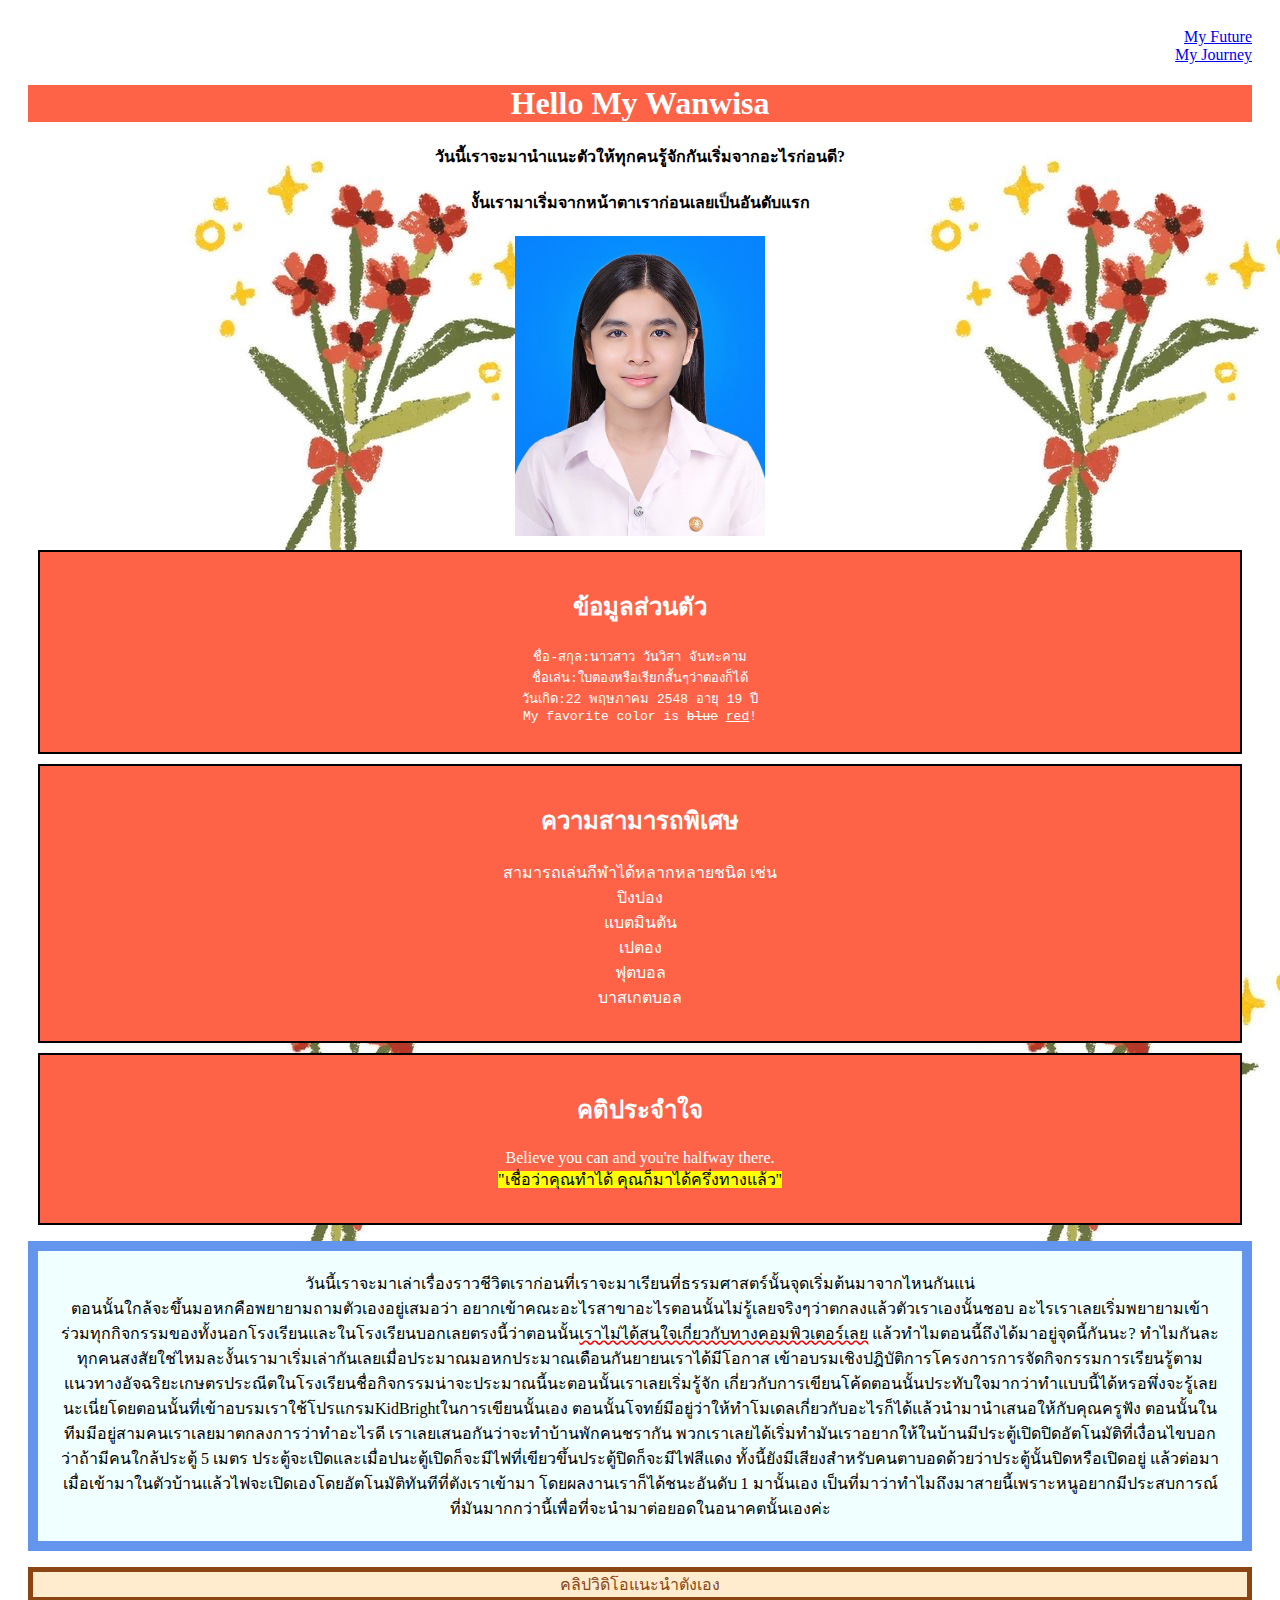
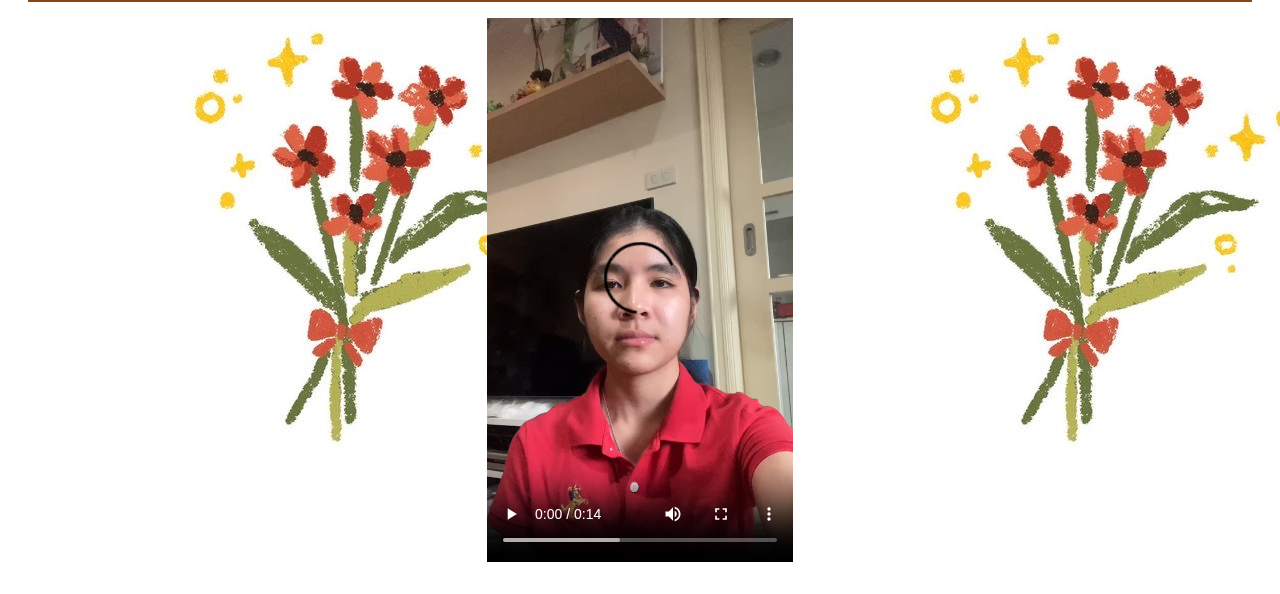
<file: index.html>
<!DOCTYPE html>
<html lang="en">
<head>
    <meta charset="UTF-8">
    <meta name="viewport" content="width=s, initial-scale=1.0">
    <title>My CSTU Story</title>

    <link rel="stylesheet" href="mystyle.css">
</head>
<body>
<div class="FutureJourney">
    <a href="myjourney.html">My Future</a><br>
    <a href="myfuture.html">My Journey</a>
</div>

<div>
    <h1>Hello My Wanwisa</h1>
    <p class="w1"><h4>วันนี้เราจะมานําแนะตัวให้ทุกคนรู้จักกันเริ่มจากอะไรก่อนดี?</h4>
        <h4>งั้นเรามาเริ่มจากหน้าตาเราก่อนเลยเป็นอันดับแรก</h4></p>
    <img width="250" height="300" src="resources/IMG_7232.JPG"alt="รูปที่กําลังใส่ชุดนักศึกษาติดบัตรนักศึกษา">
 <div class="city">
     <h2>ข้อมูลส่วนตัว</h2>
     <pre><p>ชื่อ-สกุล:นาวสาว วันวิสา จันทะคาม<br>ชื่อเล่น:ใบตองหรือเรียกสั้นๆว่าตองก็ได้<br>วันเกิด:22 พฤษภาคม 2548 อายุ 19 ปี<br>My favorite color is <del>blue</del> <ins>red</ins>!</p></pre>
 </div>

 <div class="city">
      <h2>ความสามารถพิเศษ</h2>
      <p>สามารถเล่นกีฬาได้หลากหลายชนิด เช่น 
      <br>ปิงปอง<br>แบตมินตัน<br>เปตอง<br>ฟุตบอล<br>บาสเกตบอล<br></dl>
      </p>
 </div>

 <div class="city">
     <h2>คติประจําใจ</h2>
     <p>Believe you can and you're halfway there.
     <br><mark>"เชื่อว่าคุณทําได้ คุณก็มาได้ครึ่งทางแล้ว"</mark></p>
 </div>   

      
   
    <p class="tong1">วันนี้เราจะมาเล่าเรื่องราวชีวิตเราก่อนที่เราจะมาเรียนที่ธรรมศาสตร์นั้นจุดเริ่มต้นมาจากไหนกันแน่<br>
       ตอนนั้นใกล้จะขึ้นมอหกคือพยายามถามตัวเองอยู่เสมอว่า 
       อยากเข้าคณะอะไรสาขาอะไรตอนนั้นไม่รู้เลยจริงๆว่าตกลงแล้วตัวเราเองนั้นชอบ
       อะไรเราเลยเริ่มพยายามเข้าร่วมทุกกิจกรรมของทั้งนอกโรงเรียนและในโรงเรียนบอกเลยตรงนี้ว่าตอนนั้น<u class="spelling-error">เราไม่ได้สนใจเกี่ยวกับทางคอมพิวเตอร์เลย</u>
       แล้วทําไมตอนนี้ถึงได้มาอยู่จุดนี้กันนะ?
       ทําไมกันละ ทุกคนสงสัยใช่ไหมละงั้นเรามาเริ่มเล่ากันเลยเมื่อประมาณมอหกประมาณเดือนกันยายนเราได้มีโอกาส
       เข้าอบรมเชิงปฎิบัติการโครงการการจัดกิจกรรมการเรียนรู้ตามแนวทางอัจฉริยะเกษตรประณีตในโรงเรียนชื่อกิจกรรมน่าจะประมาณนี้นะตอนนั้นเราเลยเริ่มรู้จัก
       เกี่ยวกับการเขียนโค้ดตอนนั้นประทับใจมากว่าทําแบบนี้ได้หรอพึ่งจะรู้เลยนะเนี่ยโดยตอนนั้นที่เข้าอบรมเราใช้โปรแกรมKidBrightในการเขียนนั้นเอง
       ตอนนั้นโจทย์มีอยู่ว่าให้ทําโมเดลเกี่ยวกับอะไรก็ได้แล้วนํามานําเสนอให้กับคุณครูฟัง ตอนนั้นในทีมมีอยู่สามคนเราเลยมาตกลงการว่าทําอะไรดี 
       เราเลยเสนอกันว่าจะทําบ้านพักคนชรากัน พวกเราเลยได้เริ่มทํามันเราอยากให้ในบ้านมีประตู้เปิดปิดอัตโนมัติที่เงื่อนไขบอกว่าถ้ามีคนใกล้ประตู้ 5 เมตร
       ประตู้จะเปิดและเมื่อปนะตู้เปิดก็จะมีไฟที่เขียวขึ้นประตู้ปิดก็จะมีไฟสีแดง ทั้งนี้ยังมีเสียงสําหรับคนตาบอดด้วยว่าประตู้นั้นปิดหรือเปิดอยู่
       แล้วต่อมาเมื่อเข้ามาในตัวบ้านแล้วไฟจะเปิดเองโดยอัตโนมัติทันทีที่ตังเราเข้ามา โดยผลงานเราก็ได้ชนะอันดับ 1 มานั้นเอง
       เป็นที่มาว่าทําไมถึงมาสายนี้เพราะหนูอยากมีประสบการณ์ที่มันมากกว่านี้เพื่อที่จะนํามาต่อยอดในอนาคตนั้นเองค่ะ

    </p>
    <p id="n1">คลิปวิดิโอแนะนําตังเอง</p>

    <video src="resources/tong.mp4"
    width="200" controls>
      <p>
          คลิปวิดิโอแนะนําตังเองใส่เสื้อสีแดง
          <a href="resources/tong.mp4">link to the video</a> instead.
      </p>

    </video>
   
      
        

</div> 
</body>
</html>
</file>
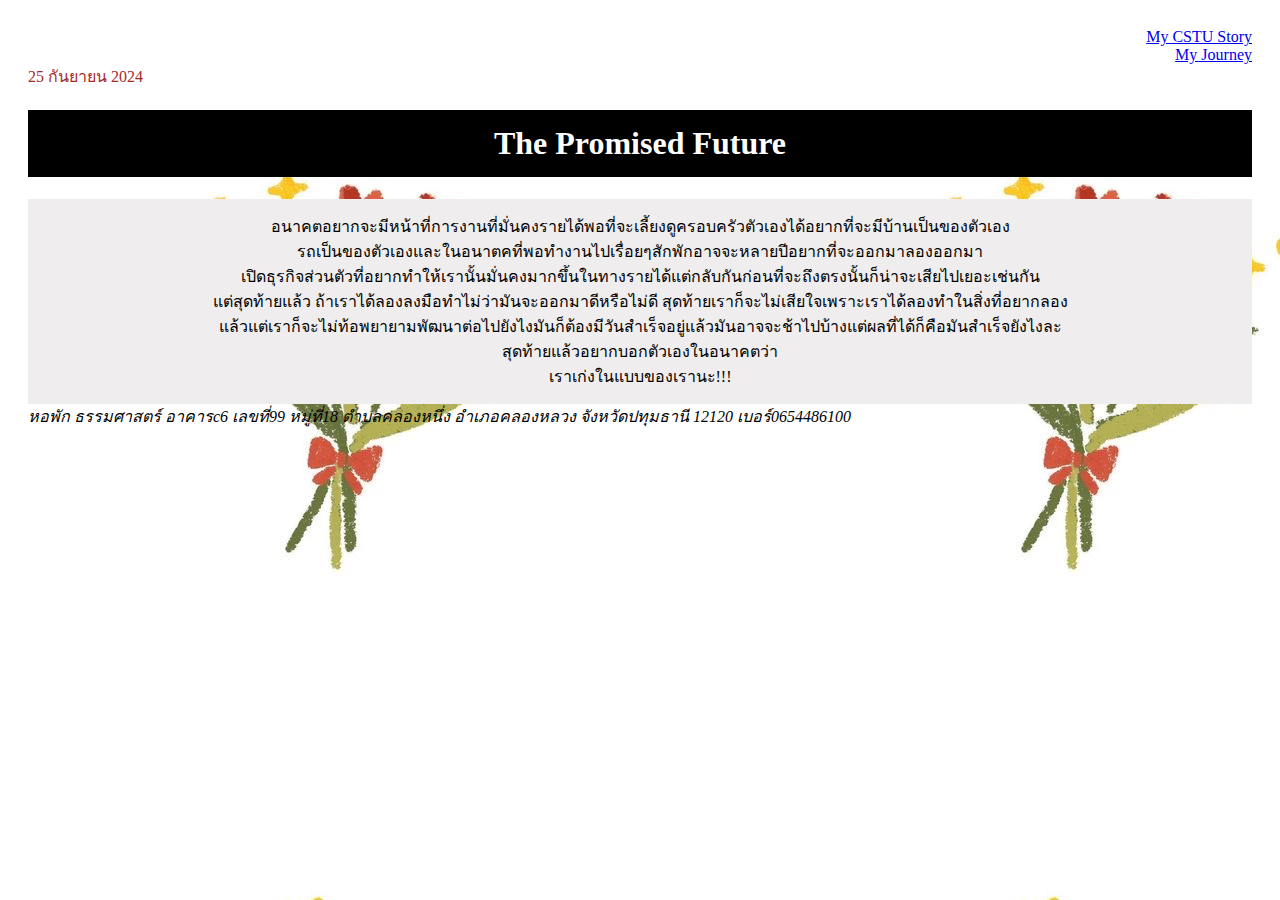
<file: myfuture.html>
<!DOCTYPE html>
<html lang="en">
<head>
    <meta charset="UTF-8">
    <meta name="viewport" content="width=device-width, initial-scale=1.0">
    <title>My Future</title>
    <link rel="stylesheet" href="mystyle.css">
</head>
<body>
<div class="CSTUStoryJourney">
    <a href="index.html">My CSTU Story</a><br>
    <a href="myjourney.html">My Journey</a>
</div>
    <time datetime="2024-09-25T09:30">
        <time  datetime="2024-09-25">25 กันยายน 2024</time>
    </time>
    <h1 class="Ami">The Promised Future</h1>
    <section class="Future">อนาคตอยากจะมีหน้าที่การงานที่มั่นคงรายได้พอที่จะเลี้ยงดูครอบครัวตัวเองได้อยากที่จะมีบ้านเป็นของตัวเอง <br>
       รถเป็นของตัวเองและในอนาตคที่พอทํางานไปเรื่อยๆสักพักอาจจะหลายปีอยากที่จะออกมาลองออกมา<br>เปิดธุรกิจส่วนตัวที่อยากทําให้เรานั้นมั่นคงมากขึ้นในทางรายได้แต่กลับกันก่อนที่จะถึงตรงนั้นก็น่าจะเสียไปเยอะเช่นกัน<br>แต่สุดท้ายแล้ว 
       ถ้าเราได้ลองลงมือทําไม่ว่ามันจะออกมาดีหรือไม่ดี สุดท้ายเราก็จะไม่เสียใจเพราะเราได้ลองทําในสิ่งที่อยากลอง<br>
       แล้วแต่เราก็จะไม่ท้อพยายามพัฒนาต่อไปยังไงมันก็ต้องมีวันสําเร็จอยู่แล้วมันอาจจะช้าไปบ้างแต่ผลที่ได้ก็คือมันสําเร็จยังไงละ<br>
       สุดท้ายแล้วอยากบอกตัวเองในอนาคตว่า <br>เราเก่งในแบบของเรานะ!!!
    </section>
    <address>หอพัก ธรรมศาสตร์ อาคารc6 เลขที่99 หมู่ที่18 ตําบลคลองหนึ่ง อําเภอคลองหลวง จังหวัดปทุมธานี 12120 เบอร์0654486100</address>
</body>
</html>
</file>
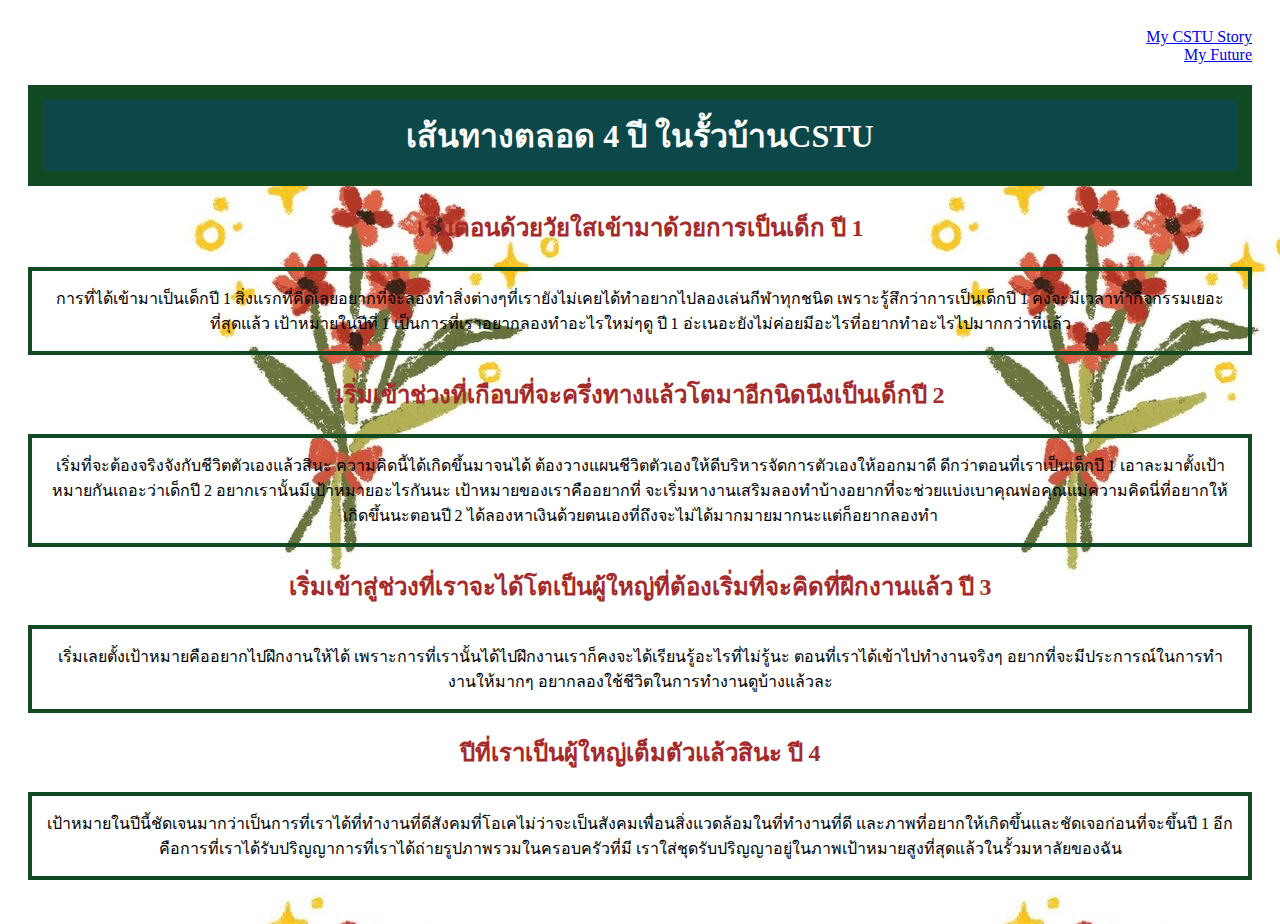
<file: myjourney.html>
<!DOCTYPE html>
<html lang="en">
<head>
    <meta charset="UTF-8">
    <meta name="viewport" content="width=device-width, initial-scale=1.0">
    <title>My Journey</title>
    <link rel="stylesheet" href="mystyle.css">
</head>
<body>
<div class="CSTUStoryFuture">
    <a href="index.html">My CSTU Story</a><br>
    <a href="myfuture.html">My Future</a>
</div>
    <h1 class="Year1234">เส้นทางตลอด 4 ปี ในรั้วบ้านCSTU</h1>
    <h2 class="together">เริ่มตอนด้วยวัยใสเข้ามาด้วยการเป็นเด็ก ปี 1 </h2>
    <p class="Year1">การที่ได้เข้ามาเป็นเด็กปี 1 สิ่งแรกที่คิดเลยอยากที่จะลองทําสิ่งต่างๆที่เรายังไม่เคยได้ทําอยากไปลองเล่นกีฬาทุกชนิด 
    เพราะรู้สึกว่าการเป็นเด็กปี 1 คงจะมีเวลาทํากิจกรรมเยอะที่สุดแล้ว เป้าหมายในปีที่ 1 เป็นการที่เราอยากลองทําอะไรใหม่ๆดู
    ปี 1 อ่ะเนอะยังไม่ค่อยมีอะไรที่อยากทําอะไรไปมากกว่าที่แล้ว</p>
    <h2 class="together">เริ่มเข้าช่วงที่เกือบที่จะครึ่งทางแล้วโตมาอีกนิดนึงเป็นเด็กปี 2</h2>
    <p class="Year2">เริ่มที่จะต้องจริงจังกับชีวิตตัวเองแล้วสินะ ความคิดนี้ได้เกิดขึ้นมาจนได้ ต้องวางแผนชีวิตตัวเองให้ดีบริหารจัดการตัวเองให้ออกมาดี 
        ดีกว่าตอนที่เราเป็นเด็กปี 1 เอาละมาตั้งเป้าหมายกันเถอะว่าเด็กปี 2 อยากเรานั้นมีเป้าหมายอะไรกันนะ เป้าหมายของเราคืออยากที่
        จะเริ่มหางานเสริมลองทําบ้างอยากที่จะช่วยแบ่งเบาคุณพ่อคุณแม่ความคิดนี่ที่อยากให้เกิดขึ้นนะตอนปี 2 
        ได้ลองหาเงินด้วยตนเองที่ถึงจะไม่ได้มากมายมากนะแต่ก็อยากลองทํา</p>
    <h2 class="together">เริ่มเข้าสู่ช่วงที่เราจะได้โตเป็นผู้ใหญ่ที่ต้องเริ่มที่จะคิดที่ฝึกงานแล้ว ปี 3</h2>
    <p class="Year3">เริ่มเลยตั้งเป้าหมายคืออยากไปฝึกงานให้ได้ เพราะการที่เรานั้นได้ไปฝึกงานเราก็คงจะได้เรียนรู้อะไรที่ไม่รู้นะ ตอนที่เราได้เข้าไปทํางานจริงๆ
       อยากที่จะมีประการณ์ในการทํางานให้มากๆ อยากลองใช้ชีวิตในการทํางานดูบ้างแล้วละ
    </p>
    <h2 class="together">ปีที่เราเป็นผู้ใหญ่เต็มตัวแล้วสินะ ปี 4 </h2>
    <p class="Year4">เป้าหมายในปีนี้ชัดเจนมากว่าเป็นการที่เราได้ที่ทํางานที่ดีสังคมที่โอเคไม่ว่าจะเป็นสังคมเพื่อนสิ่งแวดล้อมในที่ทํางานที่ดี
       และภาพที่อยากให้เกิดขึ้นและชัดเจอก่อนที่จะขึ้นปี 1 อีก คือการที่เราได้รับปริญญาการที่เราได้ถ่ายรูปภาพรวมในครอบครัวที่มี
       เราใส่ชุดรับปริญญาอยู่ในภาพเป้าหมายสูงที่สุดแล้วในรั้วมหาลัยของฉัน
    </p>


    
</body>
</html>
</file>
<file: mystyle.css>
body{
    background-image: url('resources/IMG_4907.JPG');
    padding: 20px;
}
div{
    text-align: center;
}
h1{
    color: white;
    background-color: tomato;
}
.tong1{
    border: 10px solid cornflowerblue;
    padding: 20px;
    background-color: azure;
    
}
.city{
    background-color: tomato;
    color: white;
    border: 2px solid black;
    margin: 10px;
    padding: 15px;
}

video{
    width: 25%;
    height: auto;
}
.spelling-error{
    text-decoration-line: underline;
    text-decoration-style: wavy;
    text-decoration-color: red;
}
#n1{
    background-color: blanchedalmond;
    border: 5px solid saddlebrown;
    color: saddlebrown;
    
}
.Year1234{
    text-align: center;
    background-color: rgb(12, 72, 74);
    padding: 10px;
    border: 15px solid rgb(17, 74, 34);
    color: white;
    
}
.Year1{
    text-align: center;
    border: 4px solid rgb(17, 74, 34);
    padding: 15px;


}
.together{
    text-align: center;
    color: brown;
}
.Year2{
    text-align: center;
    border: 4px solid rgb(17, 74, 34);
    padding: 15px;

}
.Year3 {
    text-align: center;
    border: 4px solid rgb(17, 74, 34);
    padding: 15px;

}
.Year4 {
    text-align: center;
    border: 4px solid rgb(17, 74, 34);
    padding: 15px;

}
time{
    color: brown;
}
.Ami{
    text-align: center;
    background-color: black;
    padding: 15px;

}
.Future{
    text-align: center;
    background-color: rgb(239, 237, 237);
    padding: 15px;


}
.FutureJourney{
    text-align: right;
}
.CSTUStoryFuture {
    text-align: right;
}   
.CSTUStoryJourney{
    text-align: right;
    
}
</file>
